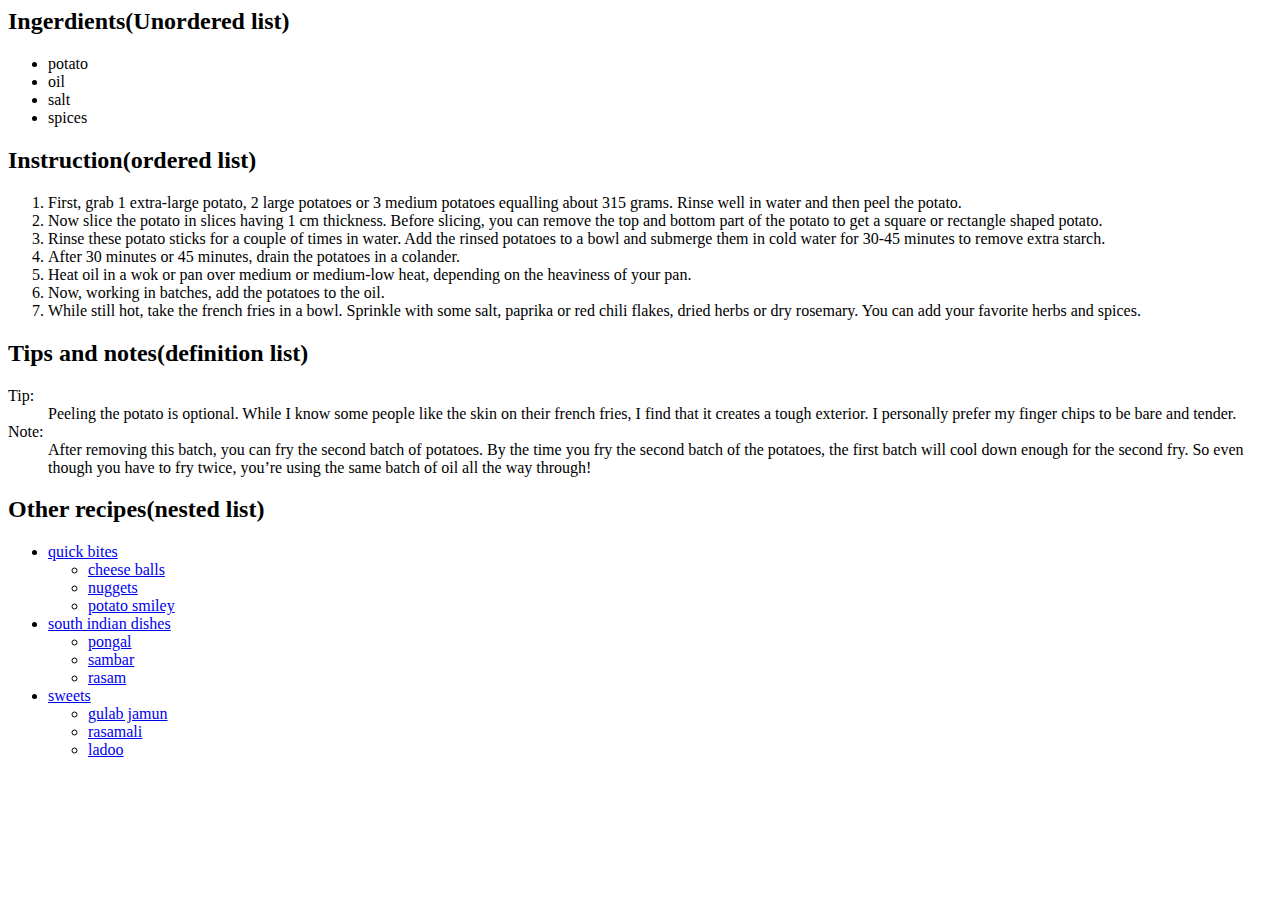
<file: index.html>
<html>
  <head>
    <title>lists</title>
  </head>
  <body>
    <h2>Ingerdients(Unordered list)</h2>
    <ul>
<li>potato</li>
<li>oil</li>
<li>salt</li>
<li>spices</li>
    </ul>
    <h2>Instruction(ordered list)</h2>
    <ol>
      <li>First, grab 1 extra-large potato, 2 large potatoes or 3 medium potatoes equalling about 315 grams. Rinse well in water and then peel the potato.</li>
      <li>Now slice the potato in slices having 1 cm thickness. Before slicing, you can remove the top and bottom part of the potato to get a square or rectangle shaped potato.</li>
      <li>Rinse these potato sticks for a couple of times in water. Add the rinsed potatoes to a bowl and submerge them in cold water for 30-45 minutes to remove extra starch.</li>
      <li>After 30 minutes or 45 minutes, drain the potatoes in a colander.</li>
      <li>Heat oil in a wok or pan over medium or medium-low heat, depending on the heaviness of your pan.</li>
      <li> Now, working in batches, add the potatoes to the oil.</li>
      <li>While still hot, take the french fries in a bowl. Sprinkle with some salt, paprika or red chili flakes, dried herbs or dry rosemary. You can add your favorite herbs and spices.</li> 
    </ol>
    <h2>Tips and notes(definition list)</h2>
    <dl>
      <dt>Tip:</dt>
      <dd> Peeling the potato is optional. While I know some people like the skin on their french fries, I find that it creates a tough exterior. I personally prefer my finger chips to be bare and tender.</dd>
   <dt>Note:</dt>
   <dd>After removing this batch, you can fry the second batch of potatoes. By the time you fry the second batch of the potatoes, the first batch will cool down enough for the second fry. So even though you have to fry twice, you’re using the same batch of oil all the way through!</dd>
    </dl>
    <h2>Other recipes(nested list)</h2>
    <ul>
      <li><a href="#">quick bites</a></li>
      <ul>
         <li><a href="#">cheese balls</a></li>
          <li><a href="#">nuggets</a></li>
           <li><a href="#">potato smiley</a></li>
      </ul>
       <li><a href="#">south indian dishes</a></li>
       <ul>
         <li><a href="#">pongal</a></li>
          <li><a href="#">sambar</a></li>
           <li><a href="#">rasam</a></li>
       </ul>
        <li><a href="#">sweets</a></li>
        <ul>
           <li><a href="#">gulab jamun</a></li>
            <li><a href="#">rasamali</a></li>
             <li><a href="#">ladoo</a></li>
        </ul>
    </ul>
  </body>
</html>
</file>
